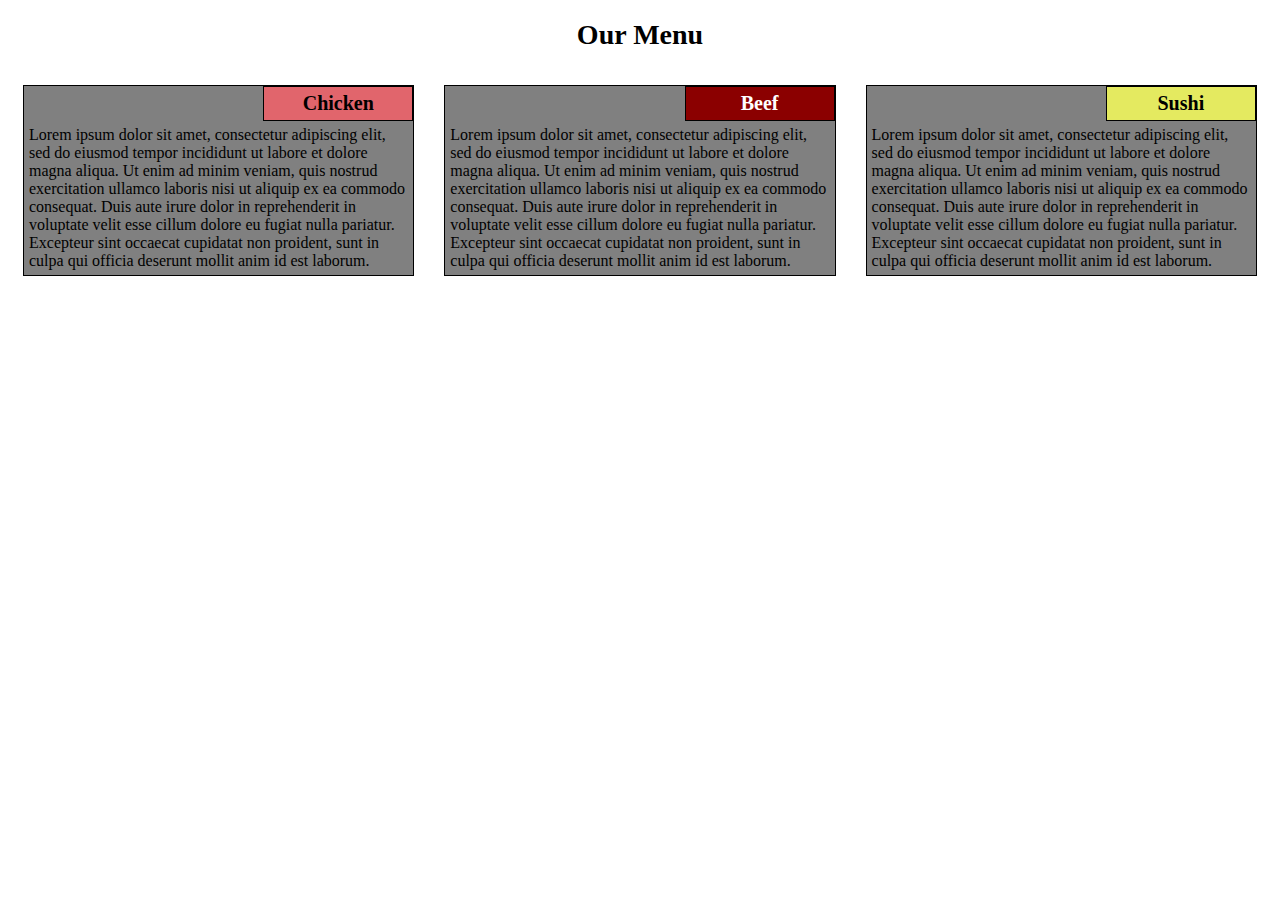
<file: index.html>
<!DOCTYPE html>
<html>

<head>
    <meta charset="utf-8">
    <link rel="stylesheet" href="style.css">
    <title>Coursera Assignment</title>
</head>
<body>
    <h1>Our Menu</h1>
    <section class="collg4 colmd6 colsm12">
        <div>
            <p class="p1"><b>Chicken</b></p>
            <p class="foodtitle">
                Lorem ipsum dolor sit amet, consectetur adipiscing elit, sed do eiusmod tempor incididunt ut labore et dolore magna aliqua. Ut enim ad minim veniam, quis nostrud exercitation ullamco laboris nisi ut aliquip ex ea commodo consequat. Duis aute irure dolor in reprehenderit in voluptate velit esse cillum dolore eu fugiat nulla pariatur. Excepteur sint occaecat cupidatat non proident, sunt in culpa qui officia deserunt mollit anim id est laborum.
            </p>
        </div>
    </section>
    <section class="collg4 colmd6 colsm12">
        <div>
            <p class="p2"><b>Beef</b></p>
            <p class="foodtitle">Lorem ipsum dolor sit amet, consectetur adipiscing elit, sed do eiusmod tempor incididunt ut labore et dolore magna aliqua. Ut enim ad minim veniam, quis nostrud exercitation ullamco laboris nisi ut aliquip ex ea commodo consequat. Duis aute irure dolor in reprehenderit in voluptate velit esse cillum dolore eu fugiat nulla pariatur. Excepteur sint occaecat cupidatat non proident, sunt in culpa qui officia deserunt mollit anim id est laborum.
</p>
        </div>
    </section>
    <section class="collg4 colmd12 colsm12">
        <div>
            <p class="p3"><b>Sushi</b></p>
            <p class="foodtitle">Lorem ipsum dolor sit amet, consectetur adipiscing elit, sed do eiusmod tempor incididunt ut labore et dolore magna aliqua. Ut enim ad minim veniam, quis nostrud exercitation ullamco laboris nisi ut aliquip ex ea commodo consequat. Duis aute irure dolor in reprehenderit in voluptate velit esse cillum dolore eu fugiat nulla pariatur. Excepteur sint occaecat cupidatat non proident, sunt in culpa qui officia deserunt mollit anim id est laborum.
            </p>
        </div>
</body>
</html>
</file>
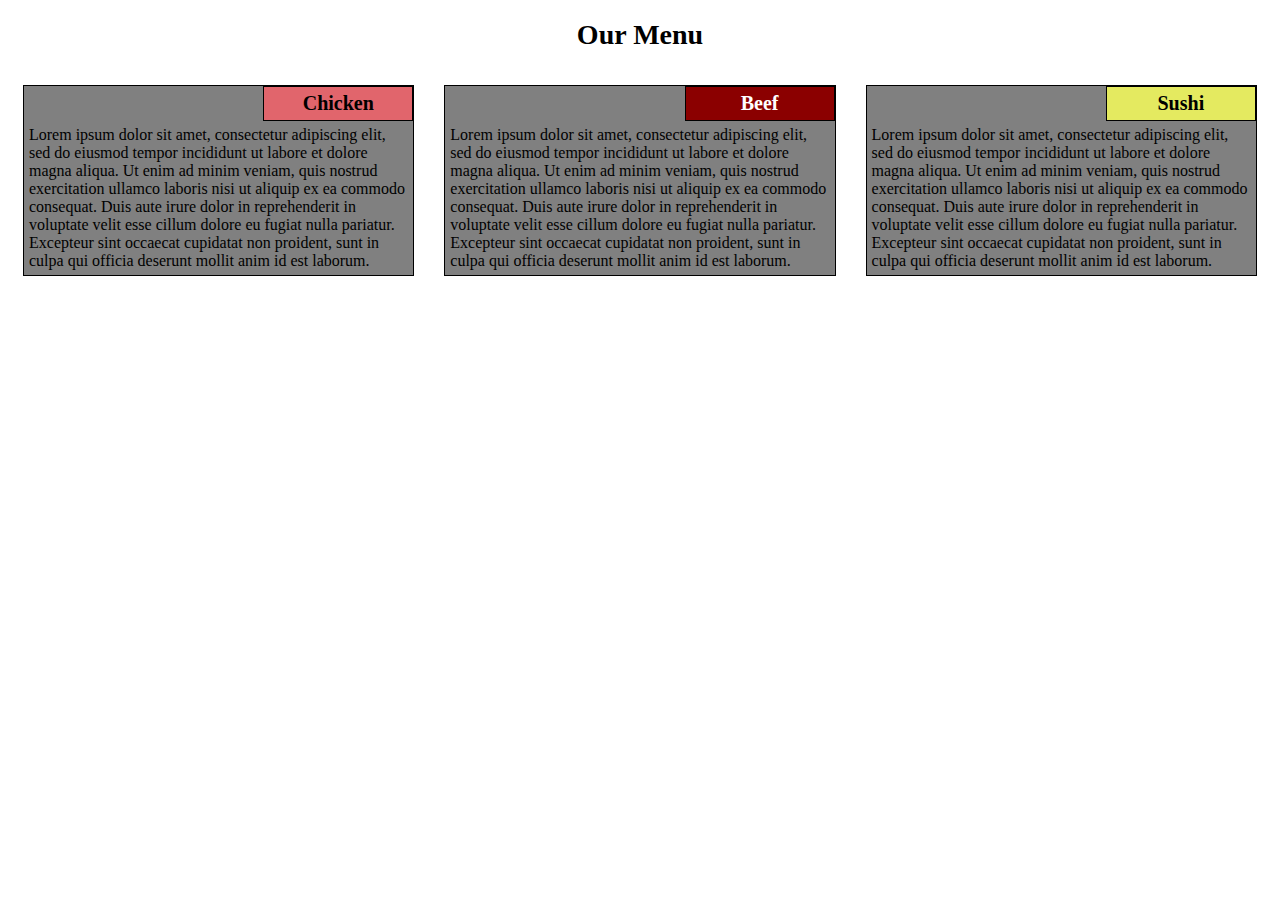
<file: module2-task-index.html>
<!DOCTYPE html>
<html>

<head>
    <meta charset="utf-8">
    <link rel="stylesheet" href="style.css">
    <title>Coursera Assignment</title>
</head>
<body>
    <h1>Our Menu</h1>
    <section class="collg4 colmd6 colsm12">
        <div>
            <p class="p1"><b>Chicken</b></p>
            <p class="foodtitle">
                Lorem ipsum dolor sit amet, consectetur adipiscing elit, sed do eiusmod tempor incididunt ut labore et dolore magna aliqua. Ut enim ad minim veniam, quis nostrud exercitation ullamco laboris nisi ut aliquip ex ea commodo consequat. Duis aute irure dolor in reprehenderit in voluptate velit esse cillum dolore eu fugiat nulla pariatur. Excepteur sint occaecat cupidatat non proident, sunt in culpa qui officia deserunt mollit anim id est laborum.
            </p>
        </div>
    </section>
    <section class="collg4 colmd6 colsm12">
        <div>
            <p class="p2"><b>Beef</b></p>
            <p class="foodtitle">Lorem ipsum dolor sit amet, consectetur adipiscing elit, sed do eiusmod tempor incididunt ut labore et dolore magna aliqua. Ut enim ad minim veniam, quis nostrud exercitation ullamco laboris nisi ut aliquip ex ea commodo consequat. Duis aute irure dolor in reprehenderit in voluptate velit esse cillum dolore eu fugiat nulla pariatur. Excepteur sint occaecat cupidatat non proident, sunt in culpa qui officia deserunt mollit anim id est laborum.
</p>
        </div>
    </section>
    <section class="collg4 colmd12 colsm12">
        <div>
            <p class="p3"><b>Sushi</b></p>
            <p class="foodtitle">Lorem ipsum dolor sit amet, consectetur adipiscing elit, sed do eiusmod tempor incididunt ut labore et dolore magna aliqua. Ut enim ad minim veniam, quis nostrud exercitation ullamco laboris nisi ut aliquip ex ea commodo consequat. Duis aute irure dolor in reprehenderit in voluptate velit esse cillum dolore eu fugiat nulla pariatur. Excepteur sint occaecat cupidatat non proident, sunt in culpa qui officia deserunt mollit anim id est laborum.
            </p>
        </div>
</body>
</html>
</file>
<file: style.css>
* {
    box-sizing: border-box;
}


h1 {
    text-align: center;
    font-family: Georgia, serif;
    font-size: 175%;
}

div {
    border: 1px solid black;
    position: relative;
    background-color: gray;
}

p {
    position: relative;
    clear: right;
}

.foodtitle {
    padding: 5px;
    margin: 0px;
    font-family: Georgia, serif;
}


.p1 {
    border: 1.5px solid black;
    text-align: center;
    font-size: 125%;
    width: 150px;
    float: right;
    padding: 5px;
    margin: 0px;
    font-family: Georgia, serif;
    background-color: #E1656C;
}

.p2 {
    border: 1.5px solid black;
    text-align: center;
    font-size: 125%;
    width: 150px;
    float: right;
    padding: 5px;
    margin: 0px;
    font-family: Georgia, serif;
    background-color: #8B0000;
    color: white;
}

.p3 {
    border: 1.5px solid black;
    text-align: center;
    font-size: 125%;
    width: 150px;
    float: right;
    padding: 5px;
    margin: 0px;
    font-family: Georgia, serif;
    background-color: #E4EA60;
}

section {
    padding: 15px;
    position: relative;
}

.row {
    width: 100%;
}

@media (min-width: 992px) {
    .collg4 {
        float: left;
        width: 33.33%;
    }
}

@media (min-width: 768px) and (max-width: 991px) {
    .colmd6 {
        float: left;
        width: 50%;
        margin-left: auto;
        margin-right: auto;
    }

    .colmd12 {
        float: left;
        width: 100%;
        margin-left: auto;
        margin-right: auto;
    }
}

@media (max-width: 767px) {
    .colsm12 {
        float: left;
        width: 100%;
    }
}
</file>
